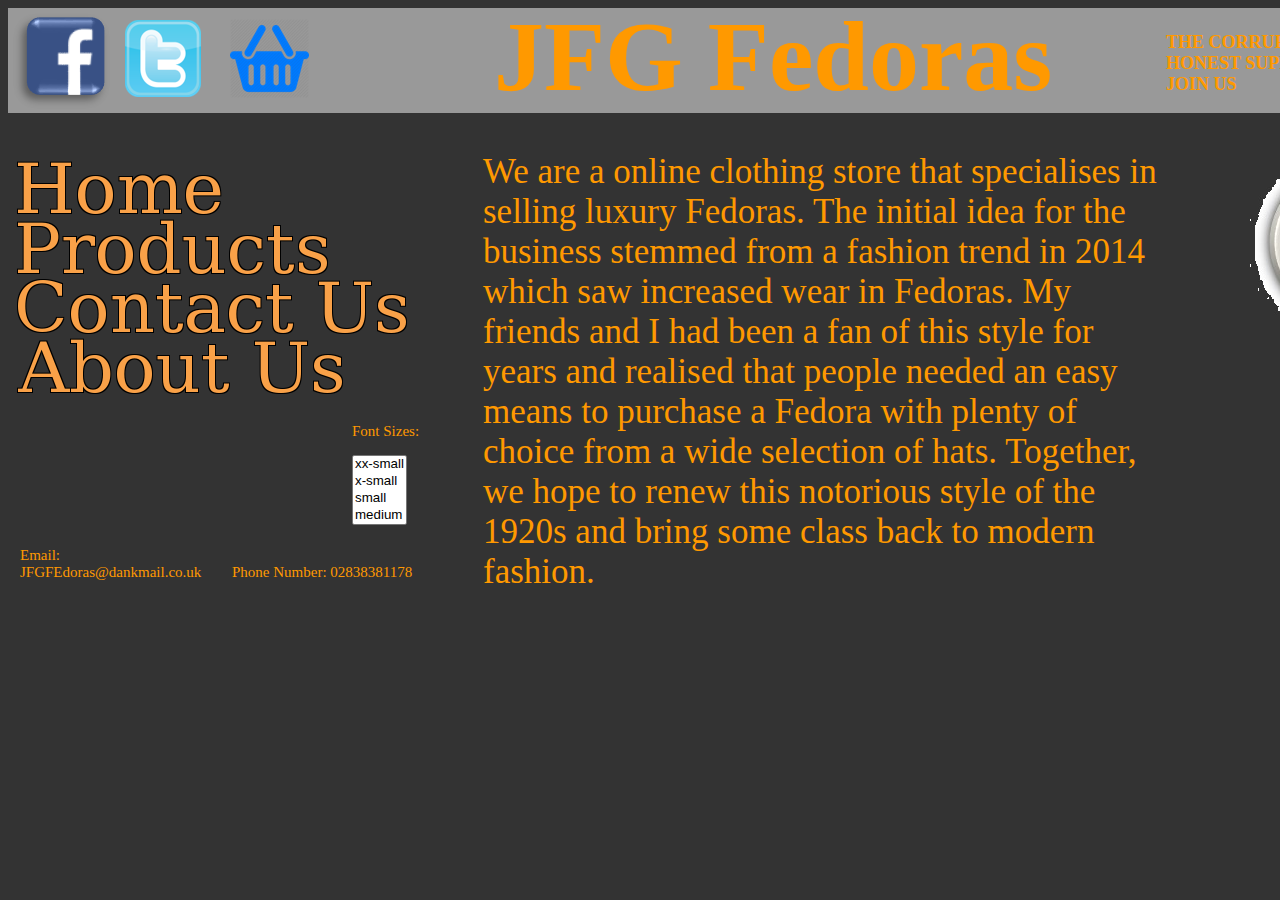
<file: About-Us.html>
<!DOCTYPE html PUBLIC "-//W3C//DTD XHTML 1.0 Transitional//EN" "http://www.w3.org/TR/xhtml1/DTD/xhtml1-transitional.dtd">
<div class="TopBanner2">
  <html xmlns="http://www.w3.org/1999/xhtml">
  <head>
  <meta http-equiv="Content-Type" content="text/html; charset=utf-8" />
    
  <title>JFG Fedoras About Us</title>
    
  <style>
body
	{
	background-color: #333;
	}
h1 
	{
	position: absolute;
	color: #F90;
	font-size: 100px;
	text-align: center;
	left: 494px;
	top: -68px;
	}


#apDiv1 {
	position: absolute;
	width: 106px;
	height: 100px;
	z-index: 1;
}
#apDiv2 {
	position: absolute;
	width: 86px;
	height: 81px;
	z-index: 2;
	left: 125px;
	top: 20px;
}
#apDiv3 {
	position: absolute;
	width: 84px;
	height: 88px;
	z-index: 3;
	left: 230px;
	top: 19px;
}

#apDiv4 {
	position: absolute;
	width: 200px;
	height: 115px;
	z-index: 5;
	left: 1250px;
	top: 131px;
}	

#apDiv5 {
	position: absolute;
	width: 200px;
	height: 115px;
	z-index: 4;
	left: 14px;
	top: 158px;
}	
	
#apDiv6 {
	position: absolute;
	width: 200px;
	height: 42px;
	z-index: 6;
	left: 20px;
	top: 547px;
}

p1 {
	color: #F90;
	font-size: 15px;
}
#apDiv7 {
	position: absolute;
	width: 200px;
	height: 22px;
	z-index: 7;
	left: 232px;
	top: 564px;
}

p2 {
	color: #F90;
	font-size: 15px;
}

p3{
	color: #F90;
	font-size: 35px;
}

  </style>
  <link href="Style Sheets/TopBanner2.css" rel="stylesheet" type="text/css" />
  <style type="text/css">
#apDiv8 {
	position: absolute;
	width: 685px;
	height: 115px;
	z-index: 8;
	left: 483px;
	top: 152px;
}
  #apDiv9 {
	position: absolute;
	width: 200px;
	height: 115px;
	z-index: 9;
	left: 277px;
	top: 409px;
}

p{
	color: #F90;
	font-size: 15px;
}
  #apDiv10 {
	position: absolute;
	width: 97px;
	height: 117px;
	z-index: 9;
	left: 352px;
	top: 408px;
}
  #apDiv11 {
	position: absolute;
	width: 200px;
	height: 115px;
	z-index: 10;
	left: 1242px;
	top: 380px;
}

p15 {
	color: #F90;
	font-size:18px;
	font-weight: bold;		
}
#apDiv15 {
	position: absolute;
	width: 333px;
	height: 68px;
	z-index: 10;
	left: 1166px;
	top: 32px;
}
  </style>
 
  </head>  
    
  <body>
<h1>JFG Fedoras</h1>
   
<div id="apDiv6">
<p1>Email: JFGFEdoras@dankmail.co.uk </p1>
</div>

<div id="apDiv7">
<p2>Phone Number: 02838381178</p2>
</div> 
 
<div id="apDiv4"><img src="FFG pic.jpg" /></div>
<div id="apDiv3"><img src="Checkout Cart.png" /></div>
<div id="apDiv2"><a href="https://twitter.com/?lang=en-gb"><img src="Twitter.png" /></a></div>
<div id="apDiv1"><a href="https://en-gb.facebook.com/"><img src="FAcebook.png" /></a></div> 
 
 
<div id="apDiv5">
<table width="200" border="0">
  <tr>
    <td><a href="HOME.html"><img src="HomeButton.png" width="205" height="54" alt="Homebutton" /></a></td>
  </tr>
  <tr>
    <td><a href="PRODUCTS.html"><img src="ProductsButton.png" width="311" height="56" alt="ProductsButton" /></a></td>
  </tr>
  <tr>
    <td><a href="CONTACT US.html"><img src="ContactUsButton.png" width="390" height="55" alt="ContactUs" /></a></td>
  </tr>
  <tr>
    <td><a href="About Us.html"><img src="AboutUsButton.png" width="326" height="56" alt="AboutUs" /></a></td>
  </tr>
</table>
</div> 

<div id="apDiv8">
<p3 id="about">
  We are a online clothing store that specialises in selling luxury Fedoras. 
  The initial idea for the business stemmed from a fashion trend in 2014 which saw increased wear in Fedoras.
  My friends and I had been a fan of this style for years and realised that people needed an easy means to purchase a Fedora
  with plenty of choice from a wide selection of hats. Together, we hope to renew this notorious style of the 1920s and bring
  some class back to modern fashion.
</p3>
</div>

<div id="apDiv10">
<p>Font Sizes:</p>

<select onchange="myFunction(this);" size="4">
  <option>xx-small</option>
  <option>x-small</option>
  <option>small</option>
  <option>medium</option>
  <option>large</option>
  <option>x-large</option>
  <option>xx-large</option>
  <option>100%</option>
  <option>250%</option>
  <option>2cm</option>
  <option>100px</option>
</select>
 
<script>
function myFunction(selectTag) {
    var listValue = selectTag.options[selectTag.selectedIndex].text;
    document.getElementById("about").style.fontSize = listValue;
}
</script>
</div>

<div id="apDiv11">
<iframe width="300" height="350" scrolling="no" frameborder="no" src="https://w.soundcloud.com/player/?url=https%3A//api.soundcloud.com/tracks/154562604&amp;auto_play=false&amp;hide_related=false&amp;show_comments=true&amp;show_user=true&amp;show_reposts=false&amp;visual=true"></iframe>
</div>

<div id="apDiv15">
<p15> THE CORRUPT FEAR US · THE HONEST SUPPORT US · THE HEROIC JOIN US </p10>
</div>
  </body>
    
    
</html>
</div>
</file>
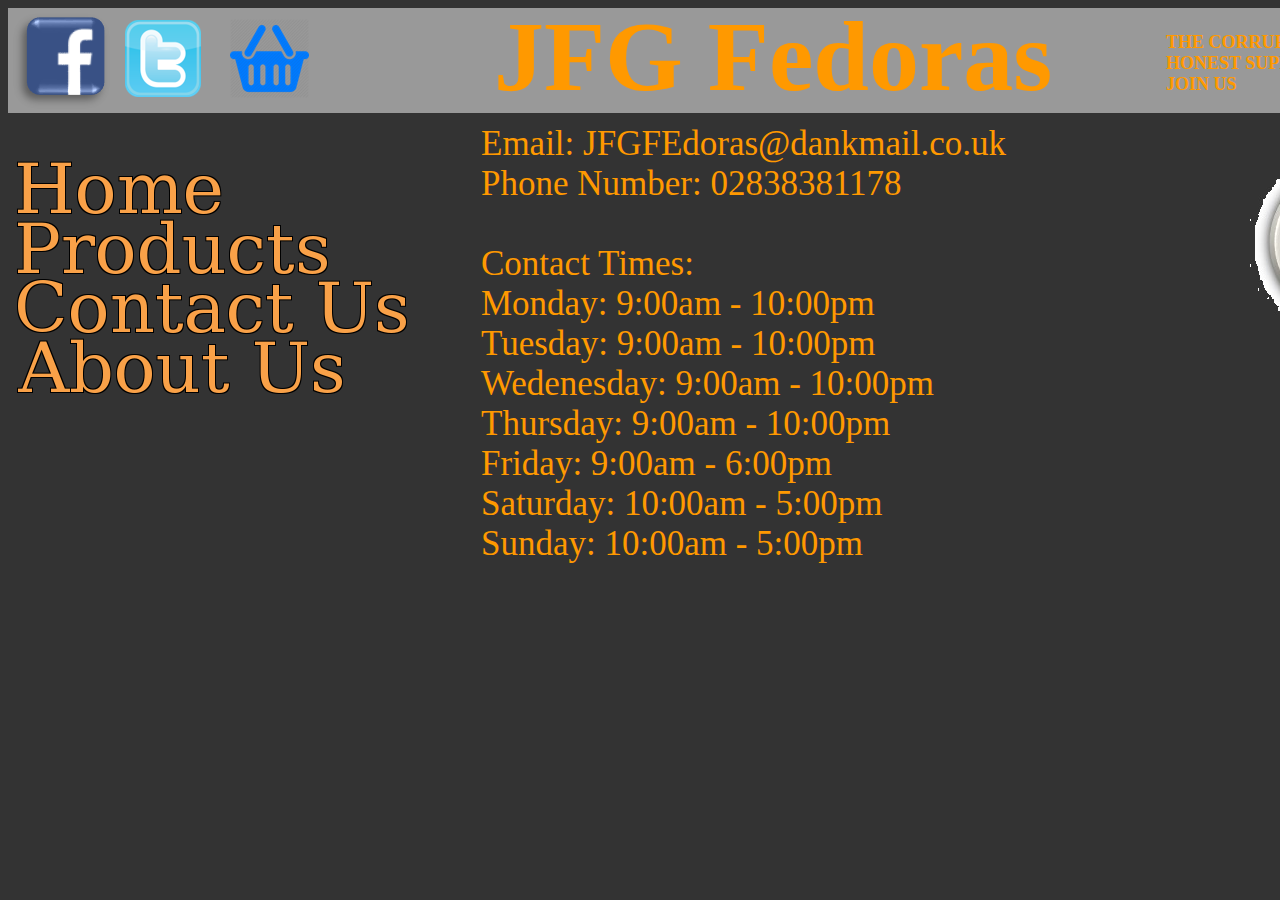
<file: CONTACT-US.html>
<!DOCTYPE html PUBLIC "-//W3C//DTD XHTML 1.0 Transitional//EN" "http://www.w3.org/TR/xhtml1/DTD/xhtml1-transitional.dtd">
<html xmlns="http://www.w3.org/1999/xhtml">
<head>
<meta http-equiv="Content-Type" content="text/html; charset=utf-8" />
  <title>JFG Fedoras Coontact Us</title>
    
  <style>
body
	{
	background-color: #333;
	}
h1 
	{
	position: absolute;
	color: #F90;
	font-size: 100px;
	text-align: center;
	left: 494px;
	top: -68px;
	}


#apDiv1 {
	position: absolute;
	width: 106px;
	height: 100px;
	z-index: 1;
}
#apDiv2 {
	position: absolute;
	width: 86px;
	height: 81px;
	z-index: 2;
	left: 125px;
	top: 20px;
}
#apDiv3 {
	position: absolute;
	width: 84px;
	height: 88px;
	z-index: 3;
	left: 230px;
	top: 19px;
}

#apDiv4 {
	position: absolute;
	width: 200px;
	height: 115px;
	z-index: 5;
	left: 1250px;
	top: 131px;
}	

#apDiv5 {
	position: absolute;
	width: 200px;
	height: 115px;
	z-index: 4;
	left: 14px;
	top: 158px;
}	

p3{
	color: #F90;
	font-size: 35px;
}

  </style>
  <link href="Style Sheets/TopBanner2.css" rel="stylesheet" type="text/css" />
  <style type="text/css">
#apDiv8 {
	position: absolute;
	width: 541px;
	height: 115px;
	z-index: 8;
	left: 481px;
	top: 124px;
}
  </style>
  <link href="Style Sheets/TopBanner3.css" rel="stylesheet" type="text/css" />
  <style type="text/css">
  #apDiv6 {
	position: absolute;
	width: 200px;
	height: 115px;
	z-index: 9;
	left: 1246px;
	top: 387px;
}

p15 {
	color: #F90;
	font-size:18px;
	font-weight: bold;		
}
#apDiv15 {
	position: absolute;
	width: 333px;
	height: 68px;
	z-index: 10;
	left: 1166px;
	top: 32px;
}
  </style>
</head>  
    
<body>
<h1>JFG Fedoras</h1>
 
<div id="apDiv4"><img src="FFG pic.jpg" /></div>
<div id="apDiv3"><img src="Checkout Cart.png" /></div>
<div id="apDiv2"><a href="https://twitter.com/?lang=en-gb"><img src="Twitter.png" /></a></div>
<div id="apDiv1"><a href="https://en-gb.facebook.com/"><img src="FAcebook.png" /></a></div> 
 
 
<div id="apDiv5">
<table width="200" border="0">
  <tr>
    <td><a href="HOME.html"><img src="HomeButton.png" width="205" height="54" alt="Homebutton" /></a></td>
  </tr>
  <tr>
    <td><a href="PRODUCTS.html"><img src="ProductsButton.png" width="311" height="56" alt="ProductsButton" /></a></td>
  </tr>
  <tr>
    <td><a href="CONTACT US.html"><img src="ContactUsButton.png" width="390" height="55" alt="ContactUs" /></a></td>
  </tr>
  <tr>
    <td><a href="About Us.html"><img src="AboutUsButton.png" width="326" height="56" alt="AboutUs" /></a></td>
  </tr>
</table>
</div> 

<div id="apDiv8">
<p3>
Email: JFGFEdoras@dankmail.co.uk <br />
Phone Number: 02838381178 <br />
<br />
Contact Times: <br />
Monday: 9:00am - 10:00pm <br />
Tuesday: 9:00am - 10:00pm <br />
Wedenesday: 9:00am - 10:00pm <br />
Thursday: 9:00am - 10:00pm <br />
Friday: 9:00am - 6:00pm <br />
Saturday: 10:00am - 5:00pm <br />
Sunday: 10:00am - 5:00pm <br />
</p3>
</div>
<div class="TopBanner2"></div>

<div id="apDiv6">
<iframe width="300" height="350" scrolling="no" frameborder="no" src="https://w.soundcloud.com/player/?url=https%3A//api.soundcloud.com/tracks/139955329&amp;auto_play=false&amp;hide_related=false&amp;show_comments=true&amp;show_user=true&amp;show_reposts=false&amp;visual=true"></iframe>
</div>

<div id="apDiv15">
<p15> THE CORRUPT FEAR US · THE HONEST SUPPORT US · THE HEROIC JOIN US </p10>
</div>
</body>
    
    
</html>
</div>
</file>
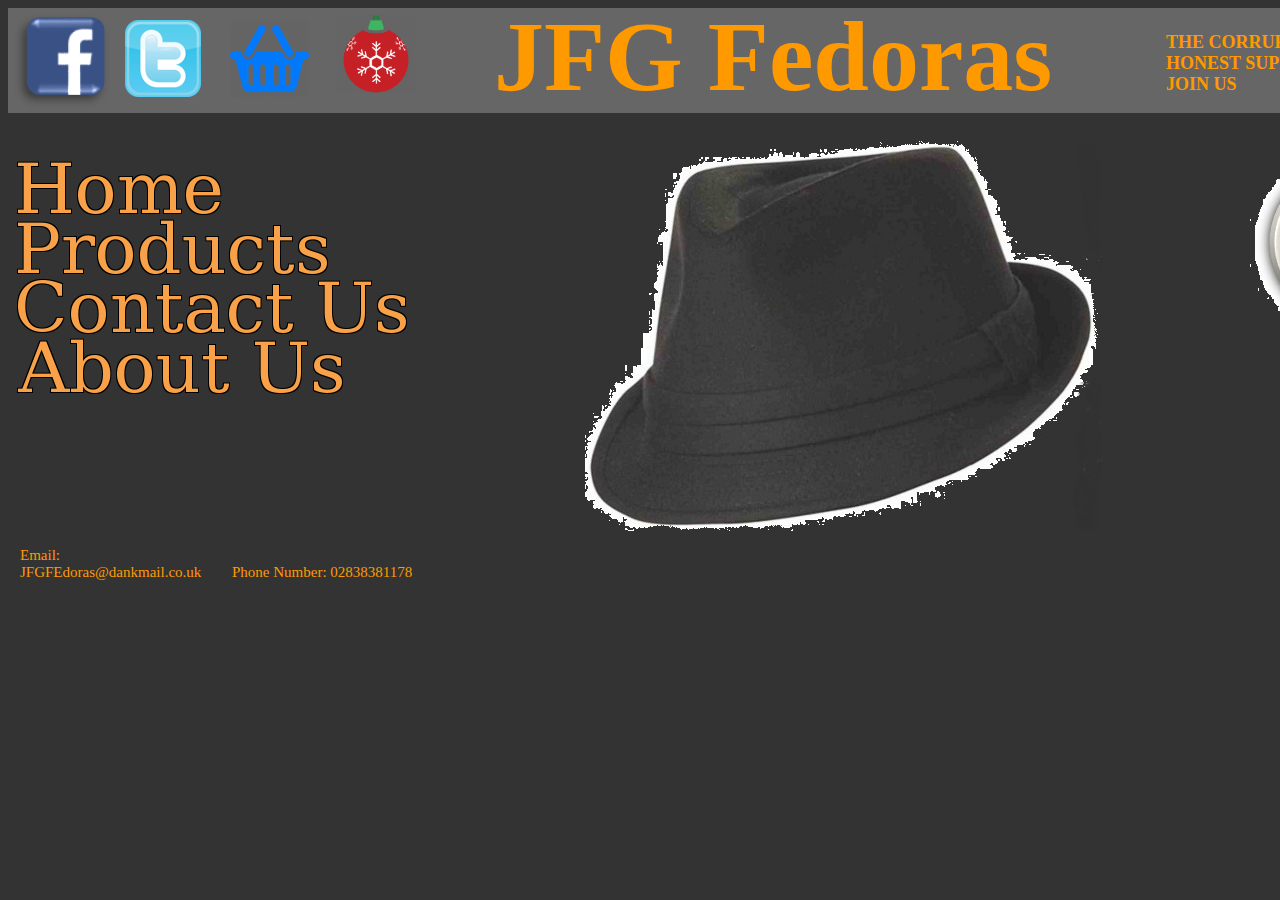
<file: HOME.html>
<!DOCTYPE html PUBLIC "-//W3C//DTD XHTML 1.0 Transitional//EN" "http://www.w3.org/TR/xhtml1/DTD/xhtml1-transitional.dtd">
<div class="TopBanner">
  <html xmlns="http://www.w3.org/1999/xhtml">
  <head>
  <meta http-equiv="Content-Type" content="text/html; charset=utf-8" />
 
  <title>JFG Fedoras Home</title>

<style>
body
	{
	background-color: #333;
	}

h1 
	{
	position: absolute;
	color: #F90;
	font-size: 100px;
	text-align: center;
	left: 494px;
	top: -68px;
	}

#apDiv1 {
	position: absolute;
	width: 100px;
	height: 91px;
	z-index: 1;
}
#apDiv2 {
	position: absolute;
	width: 78px;
	height: 79px;
	z-index: 2;
	left: 125px;
	top: 20px;
}
#apDiv3 {
	position: absolute;
	width: 88px;
	height: 84px;
	z-index: 3;
	left: 230px;
	top: 19px;
}
#apDiv4 {
	position: absolute;
	width: 200px;
	height: 115px;
	z-index: 4;
	left: 14px;
	top: 158px;
}
#apDiv5 {
	position: absolute;
	width: 200px;
	height: 115px;
	z-index: 5;
	left: 1250px;
	top: 131px;
}
#apDiv6 {
	position: absolute;
	width: 200px;
	height: 42px;
	z-index: 6;
	left: 20px;
	top: 547px;
}

p1 {
	color: #F90;
	font-size: 15px;
}
#apDiv7 {
	position: absolute;
	width: 200px;
	height: 22px;
	z-index: 7;
	left: 232px;
	top: 564px;
}

p2 {
	color: #F90;
	font-size: 15px;
}
#apDiv8 {
	position: absolute;
	width: 200px;
	height: 115px;
	z-index: 8;
	left: 577px;
	top: 141px;
}

#apDiv12 {
	position: absolute;
	width: 200px;
	height: 115px;
	z-index: 9;
	left: 1251px;
	top: 385px;
}
#apDiv15 {
	position: absolute;
	width: 333px;
	height: 68px;
	z-index: 10;
	left: 1166px;
	top: 32px;
}

p15 {
	color: #F90;
	font-size:18px;
	font-weight: bold;		
}
#apDiv9 {
	position: absolute;
	width: 79px;
	height: 28px;
	z-index: 11;
	left: 346px;
	top: 63px;
}
#apDiv10 {
	position: absolute;
	width: 169px;
	height: 128px;
	z-index: 11;
	left: 336px;
	top: 14px;
}
</style>

</head>

<body>
<div id="apDiv4">
<table width="200" border="0">
  <tr>
    <td><a href="HOME.html"><img src="HomeButton.png" width="205" height="54" alt="Homebutton" /></a></td>
  </tr>
  <tr>
    <td><a href="PRODUCTS.html"><img src="ProductsButton.png" width="311" height="56" alt="ProductsButton" /></a></td>
  </tr>
  <tr>
    <td><a href="CONTACT US.html"><img src="ContactUsButton.png" width="390" height="55" alt="ContactUs" /></a></td>
  </tr>
  <tr>
    <td><a href="About Us.html"><img src="AboutUsButton.png" width="326" height="56" alt="AboutUs" /></a></td>
  </tr>
</table>
</div>

<div id="apDiv5"><img src="FFG pic.jpg" /></div>
<div id="apDiv3"><img src="Checkout Cart.png" /></div>
<div id="apDiv2"><a href="https://twitter.com/?lang=en-gb"><img src="Twitter.png" /></a></div>
<div id="apDiv1"><a href="https://en-gb.facebook.com/"><img src="FAcebook.png" /></a></div>

<h1>JFG Fedoras</h1>

<div id="apDiv6">
<p1>Email: JFGFEdoras@dankmail.co.uk </p1>
</div>

<div id="apDiv7">
<p2>Phone Number: 02838381178</p2>
</div>

<div id="apDiv8"><img src="fedora.jpg" /></div>

<div id="apDiv12">
  <iframe width="300" height="350" scrolling="no" frameborder="no" src="https://w.soundcloud.com/player/?url=https%3A//api.soundcloud.com/tracks/72901222&amp;auto_play=false&amp;hide_related=false&amp;show_comments=true&amp;show_user=true&amp;show_reposts=false&amp;visual=true"></iframe>
</div>

<div id="apDiv15">
<p15> THE CORRUPT FEAR US · THE HONEST SUPPORT US · THE HEROIC JOIN US </p10>
</div>

<div id="apDiv10"><a href="XMAS HOME.html"><img src="XMAS BALL.png" width="80" height="80" /></a>
</div>


</body>
</html>
<link href="Style Sheets/TopBanner.css" rel="stylesheet" type="text/css" />
  
</div>
</file>
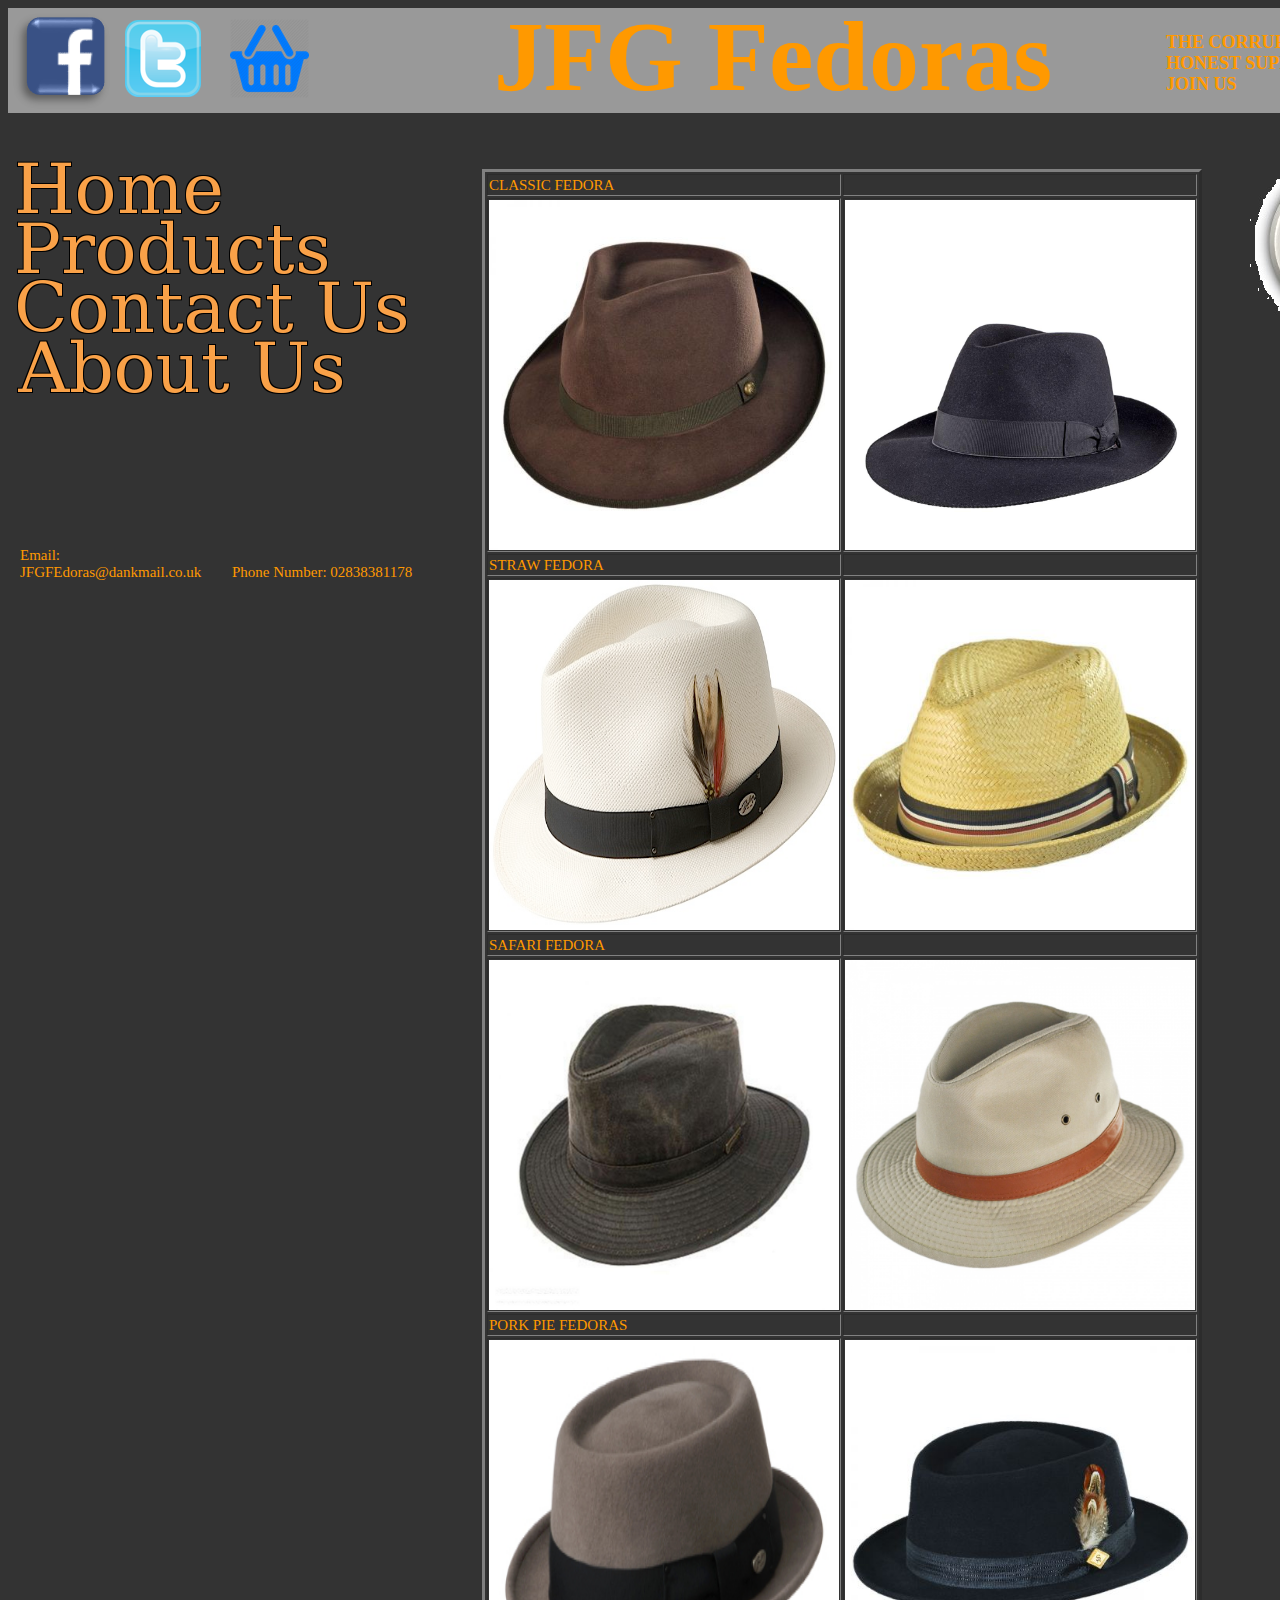
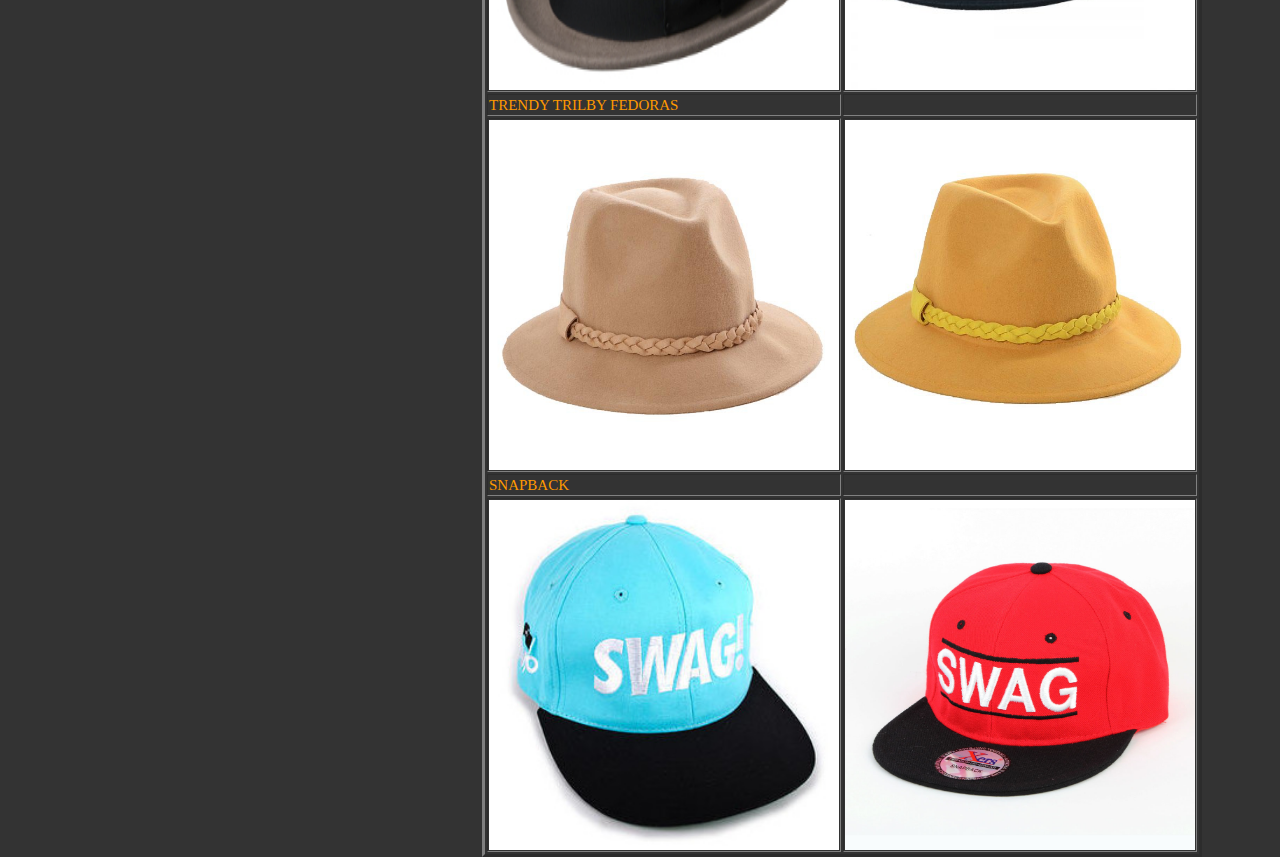
<file: PRODUCTS.html>
<!DOCTYPE html PUBLIC "-//W3C//DTD XHTML 1.0 Transitional//EN" "http://www.w3.org/TR/xhtml1/DTD/xhtml1-transitional.dtd">
<html xmlns="http://www.w3.org/1999/xhtml">
<head>
<meta http-equiv="Content-Type" content="text/html; charset=utf-8" />
  <title>JFG Fedoras Products</title>
    
  <style>
body
	{
	background-color: #333;
	}
h1 
	{
	position: absolute;
	color: #F90;
	font-size: 100px;
	text-align: center;
	left: 494px;
	top: -68px;
	}


#apDiv1 {
	position: absolute;
	width: 106px;
	height: 100px;
	z-index: 1;
}
#apDiv2 {
	position: absolute;
	width: 86px;
	height: 81px;
	z-index: 2;
	left: 125px;
	top: 20px;
}
#apDiv3 {
	position: absolute;
	width: 84px;
	height: 88px;
	z-index: 3;
	left: 230px;
	top: 19px;
}

#apDiv4 {
	position: absolute;
	width: 200px;
	height: 115px;
	z-index: 5;
	left: 1250px;
	top: 131px;
}	

#apDiv5 {
	position: absolute;
	width: 200px;
	height: 115px;
	z-index: 4;
	left: 14px;
	top: 158px;
}	
#apDiv6 {
	position: absolute;
	width: 200px;
	height: 42px;
	z-index: 6;
	left: 20px;
	top: 547px;
}

p1 {
	color: #F90;
	font-size: 15px;
}
#apDiv7 {
	position: absolute;
	width: 200px;
	height: 22px;
	z-index: 7;
	left: 232px;
	top: 564px;
}

p2 {
	color: #F90;
	font-size: 15px;
}
p4{
	color: #F90;
	font-size: 15px;
}
p5{
	color: #F90;
	font-size: 15px;
}
p6{
	color: #F90;
	font-size: 15px;
}
p7{
	color: #F90;
	font-size: 15px;
}
p8{
	color: #F90;
	font-size: 15px;
}
p9{
	color: #F90;
	font-size: 15px;
}
  </style>
  <link href="Style Sheets/TopBanner2.css" rel="stylesheet" type="text/css" />
  <style type="text/css">
  </style>
  <link href="Style Sheets/TopBanner3.css" rel="stylesheet" type="text/css" />
  <style type="text/css">
  #apDiv8 {
	position: absolute;
	width: 200px;
	height: 115px;
	z-index: 8;
	left: 1247px;
	top: 380px;
}
  #apDiv9 {
	position: absolute;
	width: 702px;
	height: 733px;
	z-index: 9;
	left: 482px;
	top: 169px;
}

p15 {
	color: #F90;
	font-size:18px;
	font-weight: bold;		
}
#apDiv15 {
	position: absolute;
	width: 333px;
	height: 68px;
	z-index: 10;
	left: 1166px;
	top: 32px;
}
  </style>
</head>  
    
<body>
<h1>JFG Fedoras</h1>
 
<div id="apDiv4"><img src="FFG pic.jpg" /></div>
<div id="apDiv3"><img src="Checkout Cart.png" /></div>
<div id="apDiv2"><a href="https://twitter.com/?lang=en-gb"><img src="Twitter.png" /></a></div>
<div id="apDiv1"><a href="https://en-gb.facebook.com/"><img src="FAcebook.png" /></a></div> 
 
 
<div id="apDiv5">
<table width="200" border="0">
  <tr>
    <td><a href="HOME.html"><img src="HomeButton.png" width="205" height="54" alt="Homebutton" /></a></td>
  </tr>
  <tr>
    <td><a href="PRODUCTS.html"><img src="ProductsButton.png" width="311" height="56" alt="ProductsButton" /></a></td>
  </tr>
  <tr>
    <td><a href="CONTACT US.html"><img src="ContactUsButton.png" width="390" height="55" alt="ContactUs" /></a></td>
  </tr>
  <tr>
    <td><a href="About Us.html"><img src="AboutUsButton.png" width="326" height="56" alt="AboutUs" /></a></td>
  </tr>
</table>
</div> 

<div class="TopBanner2"></div>

<div id="apDiv6">
<p1>Email: JFGFEdoras@dankmail.co.uk </p1>
</div>

<div id="apDiv7">
<p2>Phone Number: 02838381178</p2>
</div>

<div id="apDiv8">
<iframe width="300" height="350" scrolling="no" frameborder="no" src="https://w.soundcloud.com/player/?url=https%3A//api.soundcloud.com/tracks/2605805&amp;auto_play=false&amp;hide_related=false&amp;show_comments=true&amp;show_user=true&amp;show_reposts=false&amp;visual=true"></iframe>
</div>

<div id="apDiv9">
<table width="700" border="3">
  <tr>
    <td><p4>CLASSIC FEDORA</p4></td>
    <td>&nbsp;</td>
  </tr>
  <tr>
    <td><img src="The Ark/classicfedora1.jpg" width="350" height="350" alt="CLASSIC1" /></td>
    <td><img src="The Ark/classicfedora2.jpg" width="350" height="350" alt="CLASSIC2" /></td>
  </tr>
  <tr>
    <td><p5>STRAW FEDORA</p5></td>
    <td>&nbsp;</td>
  </tr>
  <tr>
    <td><img src="The Ark/strawfedora1.jpg" width="350" height="350" alt="STRAW1" /></td>
    <td><img src="The Ark/strawfedora2.jpg" width="350" height="350" alt="STRAW2" /></td>
  </tr>
  <tr>
    <td><p6>SAFARI FEDORA</p6></td>
    <td>&nbsp;</td>
  </tr>
  <tr>
    <td><img src="The Ark/safari fedora1.jpg" width="350" height="350" alt="SAFARI1" /></td>
    <td><img src="The Ark/safari fedora2.jpg" width="350" height="350" alt="SAFARI2" /></td>
  </tr>
  <tr>
    <td><p7>PORK PIE FEDORAS</p7></td>
    <td>&nbsp;</td>
  </tr>
  <tr>
    <td><img src="The Ark/pork pie fedora1.jpg" width="350" height="350" alt="PORK PIE1" /></td>
    <td><img src="The Ark/pork pie fedora 2.jpg" width="350" height="350" alt="PORK PIE2" /></td>
  </tr>
  <tr>
    <td><p8>TRENDY TRILBY FEDORAS</p8></td>
    <td>&nbsp;</td>
  </tr>
  <tr>
    <td><img src="The Ark/trendy fedora 1.jpg" width="350" height="350" alt="TRENDY1" /></td>
    <td><img src="The Ark/trendy fedora 2.jpg" width="350" height="350" alt="TRENDY2" /></td>
  </tr>
  <tr>
    <td><p9>SNAPBACK</p9></td>
    <td>&nbsp;</td>
  </tr>
  <tr>
    <td><img src="The Ark/snapback 1.jpg" width="350" height="350" alt="SNAP1" /></td>
    <td><img src="The Ark/snapback 2.jpg" width="350" height="350" alt="SNAP2" /></td>
  </tr>
</table>
</div>

<div id="apDiv15">
<p15> THE CORRUPT FEAR US · THE HONEST SUPPORT US · THE HEROIC JOIN US </p10>
</div>
</body>
    
    
</html>
</div>
</file>
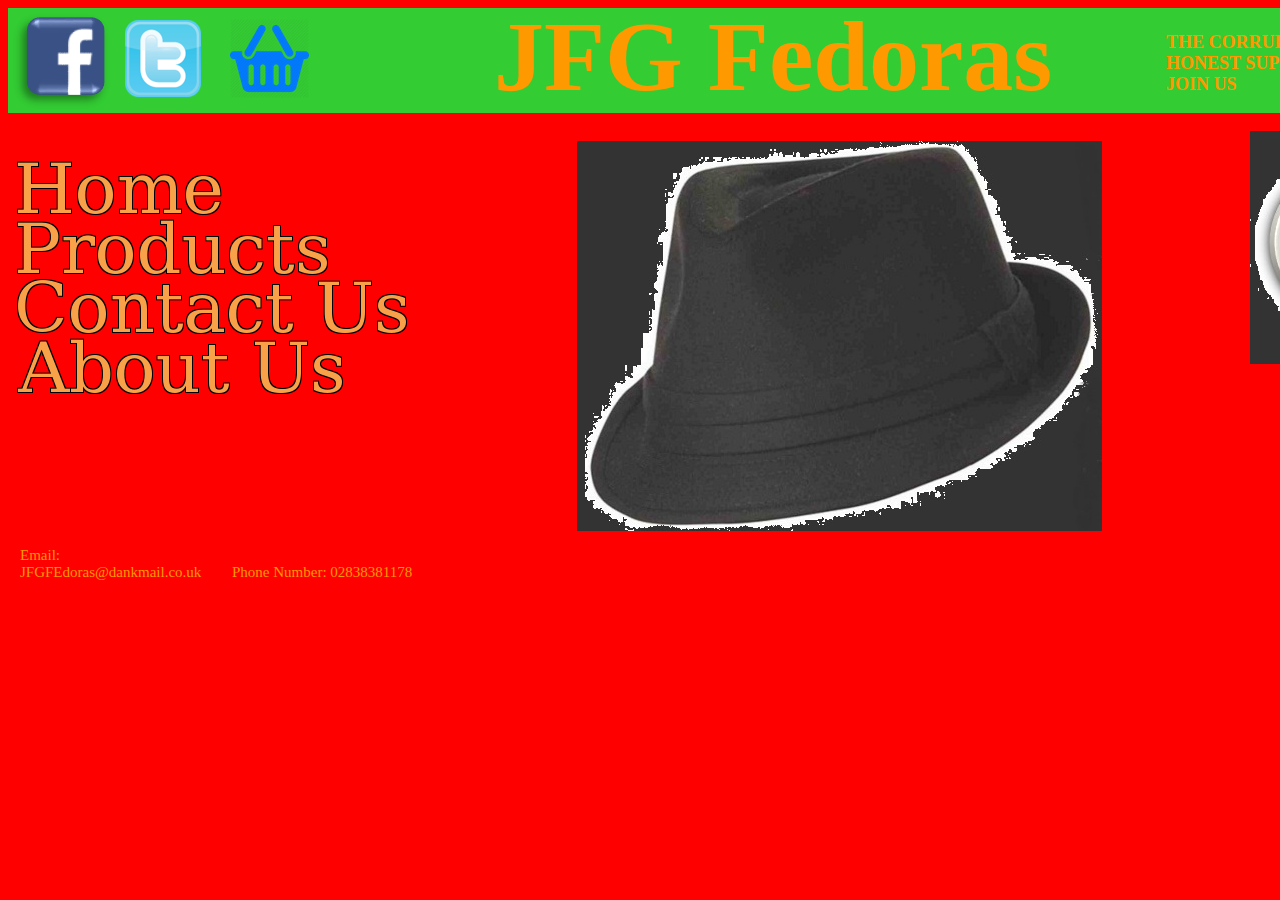
<file: XMAS-HOME.html>
<!DOCTYPE html PUBLIC "-//W3C//DTD XHTML 1.0 Transitional//EN" "http://www.w3.org/TR/xhtml1/DTD/xhtml1-transitional.dtd">
<div class="TOPBANNERXMAS">
  <html xmlns="http://www.w3.org/1999/xhtml">
  <head>
  <meta http-equiv="Content-Type" content="text/html; charset=utf-8" />
      
  <title>JFG Fedoras XMAS Home</title>
      
  <style>
body
	{
	background-color: #F00;
	}

h1 
	{
	position: absolute;
	color: #F90;
	font-size: 100px;
	text-align: center;
	left: 494px;
	top: -68px;
	}

#apDiv1 {
	position: absolute;
	width: 100px;
	height: 91px;
	z-index: 1;
}
#apDiv2 {
	position: absolute;
	width: 78px;
	height: 79px;
	z-index: 2;
	left: 125px;
	top: 20px;
}
#apDiv3 {
	position: absolute;
	width: 88px;
	height: 84px;
	z-index: 3;
	left: 230px;
	top: 19px;
}
#apDiv4 {
	position: absolute;
	width: 200px;
	height: 115px;
	z-index: 4;
	left: 14px;
	top: 158px;
}
#apDiv5 {
	position: absolute;
	width: 200px;
	height: 115px;
	z-index: 5;
	left: 1250px;
	top: 131px;
}
#apDiv6 {
	position: absolute;
	width: 200px;
	height: 42px;
	z-index: 6;
	left: 20px;
	top: 547px;
}

p1 {
	color: #F90;
	font-size: 15px;
}
#apDiv7 {
	position: absolute;
	width: 200px;
	height: 22px;
	z-index: 7;
	left: 232px;
	top: 564px;
}

p2 {
	color: #F90;
	font-size: 15px;
}
#apDiv8 {
	position: absolute;
	width: 200px;
	height: 115px;
	z-index: 8;
	left: 577px;
	top: 141px;
}

#apDiv12 {
	position: absolute;
	width: 200px;
	height: 115px;
	z-index: 9;
	left: 1251px;
	top: 385px;
}
#apDiv15 {
	position: absolute;
	width: 333px;
	height: 68px;
	z-index: 10;
	left: 1166px;
	top: 32px;
}

p15 {
	color: #F90;
	font-size:18px;
	font-weight: bold;		
}
</style>
  <link href="Style Sheets/XMAS.css" rel="stylesheet" type="text/css" />
  </head>
    
  <body>
  <div id="apDiv4">
  <table width="200" border="0">
    <tr>
      <td><a href="HOME.html"><img src="HomeButton.png" width="205" height="54" alt="Homebutton" /></a></td>
      </tr>
    <tr>
      <td><a href="PRODUCTS.html"><img src="ProductsButton.png" width="311" height="56" alt="ProductsButton" /></a></td>
      </tr>
    <tr>
      <td><a href="CONTACT US.html"><img src="ContactUsButton.png" width="390" height="55" alt="ContactUs" /></a></td>
      </tr>
    <tr>
      <td><a href="About Us.html"><img src="AboutUsButton.png" width="326" height="56" alt="AboutUs" /></a></td>
      </tr>
  </table>
  </div>
    
  <div id="apDiv5"><img src="FFG pic.jpg" /></div>
  <div id="apDiv3"><img src="Checkout Cart.png" /></div>
  <div id="apDiv2"><a href="https://twitter.com/?lang=en-gb"><img src="Twitter.png" /></a></div>
  <div id="apDiv1"><a href="https://en-gb.facebook.com/"><img src="FAcebook.png" /></a></div>
    
  <h1>JFG Fedoras</h1>
    
  <div id="apDiv6">
  <p1>Email: JFGFEdoras@dankmail.co.uk </p1>
  </div>
    
  <div id="apDiv7">
  <p2>Phone Number: 02838381178</p2>
  </div>
    
  <div id="apDiv8"><img src="fedora.jpg" /></div>
    
  <div id="apDiv12">
    <iframe width="300" height="350" scrolling="no" frameborder="no" src="https://w.soundcloud.com/player/?url=https%3A//api.soundcloud.com/tracks/93449248&amp;auto_play=false&amp;hide_related=false&amp;show_comments=true&amp;show_user=true&amp;show_reposts=false&amp;visual=true"></iframe>
  </div>
    
  <div id="apDiv15">
  <p15> THE CORRUPT FEAR US · THE HONEST SUPPORT US · THE HEROIC JOIN US </p10>
  </div>
    
    
  </body>
  </html>
</div>

<link href="Style Sheets/TopBanner.css" rel="stylesheet" type="text/css" />
</file>
<file: Style Sheets/TopBanner2.css>
@charset "utf-8";
.TopBanner2 {
	background-color: #999;
	height: 105px;
	width: 1560px;
}
</file>
<file: Style Sheets/TopBanner3.css>

</file>
<file: Style Sheets/TopBanner.css>
@charset "utf-8";
.TopBanner {
	background-color: #666;
	height: 105px;
	width: 1560px;
}
</file>
<file: Style Sheets/XMAS.css>
@charset "utf-8";
.TOPBANNERXMAS {
	background-color: #3C3;
	height: 105px;
	width: 1560px;
}
</file>
